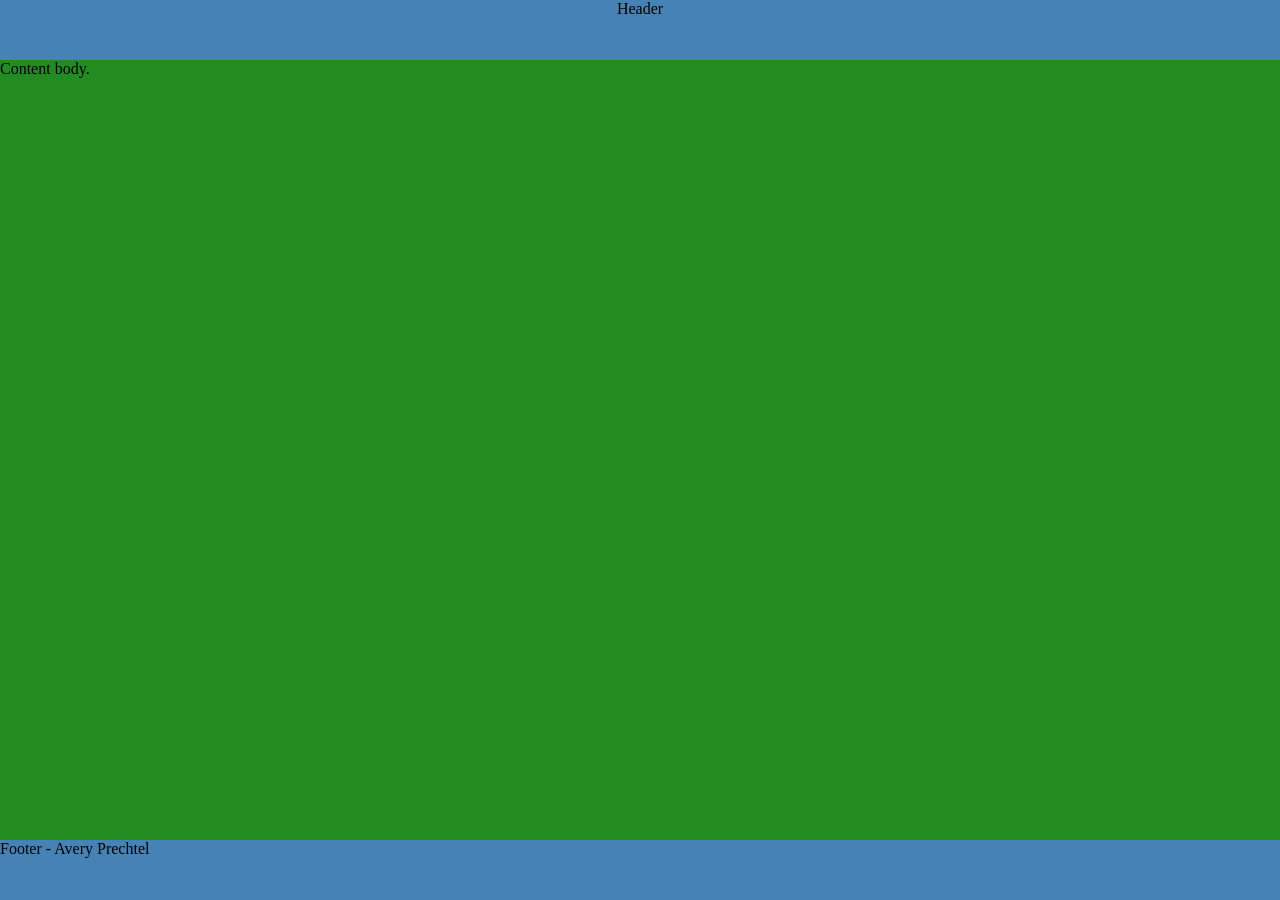
<file: Ex9b/index.html>
<!doctype html>
<html lang="en">
<head>
  <meta charset="utf-8">
  <meta name="viewport" content="width=device-width, initial-scale=1">
  <title>Exercise 9b - Flexible Web Layout | Avery Prechtel</title>
  <link rel="stylesheet" href="style.css">
</head>
<body>
  <div class="container">
    <header class="header">Header</header>
    <main class="content-body">Content body.</main>
    <footer class="footer">Footer - Avery Prechtel</footer>
  </div>
</body>
</html>
</file>
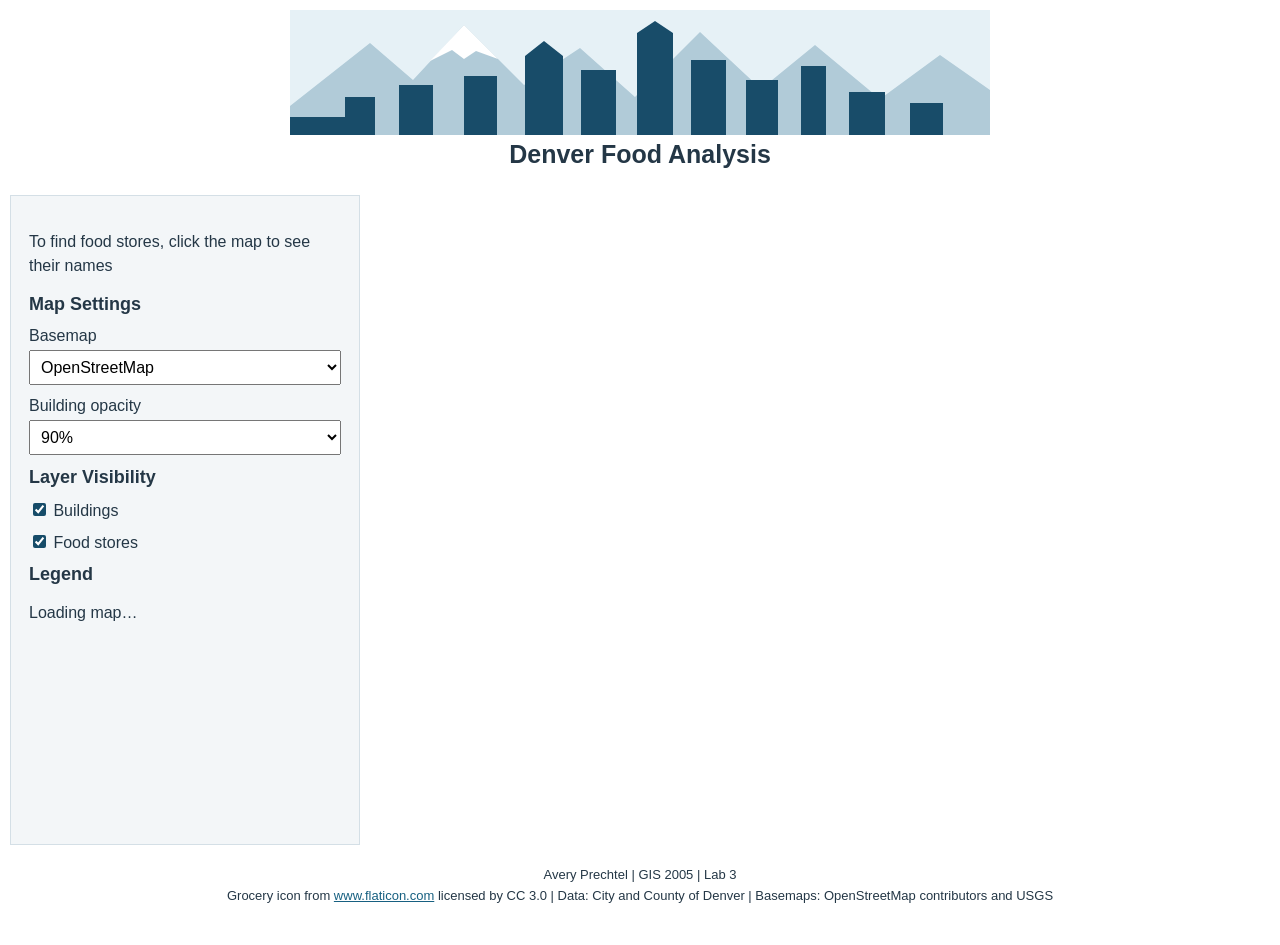
<file: Lab3/index.html>
<!doctype html>
<html lang="en">
<head>
  <meta charset="utf-8">
  <meta name="viewport" content="width=device-width, initial-scale=1">
  <title>Denver Food Analysis</title>
  <link rel="stylesheet" href="style.css">
  <script type="module" src="https://js.arcgis.com/5.1/"></script>
</head>
<body>
  <div class="container">
    <header><img src="denver-skyline.svg" width="700" height="125" alt="Denver skyline"><h1>Denver Food Analysis</h1></header>
    <aside class="sidebar-l"><p>To find food stores, click the map to see their names</p><h2>Map Settings</h2><label>Basemap <select id="basemap"><option value="osm">OpenStreetMap</option><option value="usgs">USGS Topo</option></select></label><label>Building opacity <select id="opacity"><option value="0.9">90%</option><option value="0.5">50%</option></select></label><h2>Layer Visibility</h2><label><input id="buildings-visible" type="checkbox" checked> Buildings</label><label><input id="stores-visible" type="checkbox" checked> Food stores</label><arcgis-layer-list reference-element="myMap"></arcgis-layer-list><h2>Legend</h2><arcgis-legend reference-element="myMap"></arcgis-legend><p id="status" role="status">Loading map…</p></aside>
    <main aria-label="Main map area"><arcgis-map id="myMap" item-id="a5c6499aab944b37bfedc749d92e5afe" center="-104.95,39.75" zoom="14" popup-disabled><arcgis-zoom slot="top-left"></arcgis-zoom><arcgis-popup slot="popup"></arcgis-popup></arcgis-map></main>
    <footer>Avery Prechtel | GIS 2005 | Lab 3<br>Grocery icon from <a href="https://www.flaticon.com/">www.flaticon.com</a> licensed by CC 3.0 | Data: City and County of Denver | Basemaps: OpenStreetMap contributors and USGS</footer>
  </div>
  <script type="module" src="app.js"></script>
</body>
</html>
</file>
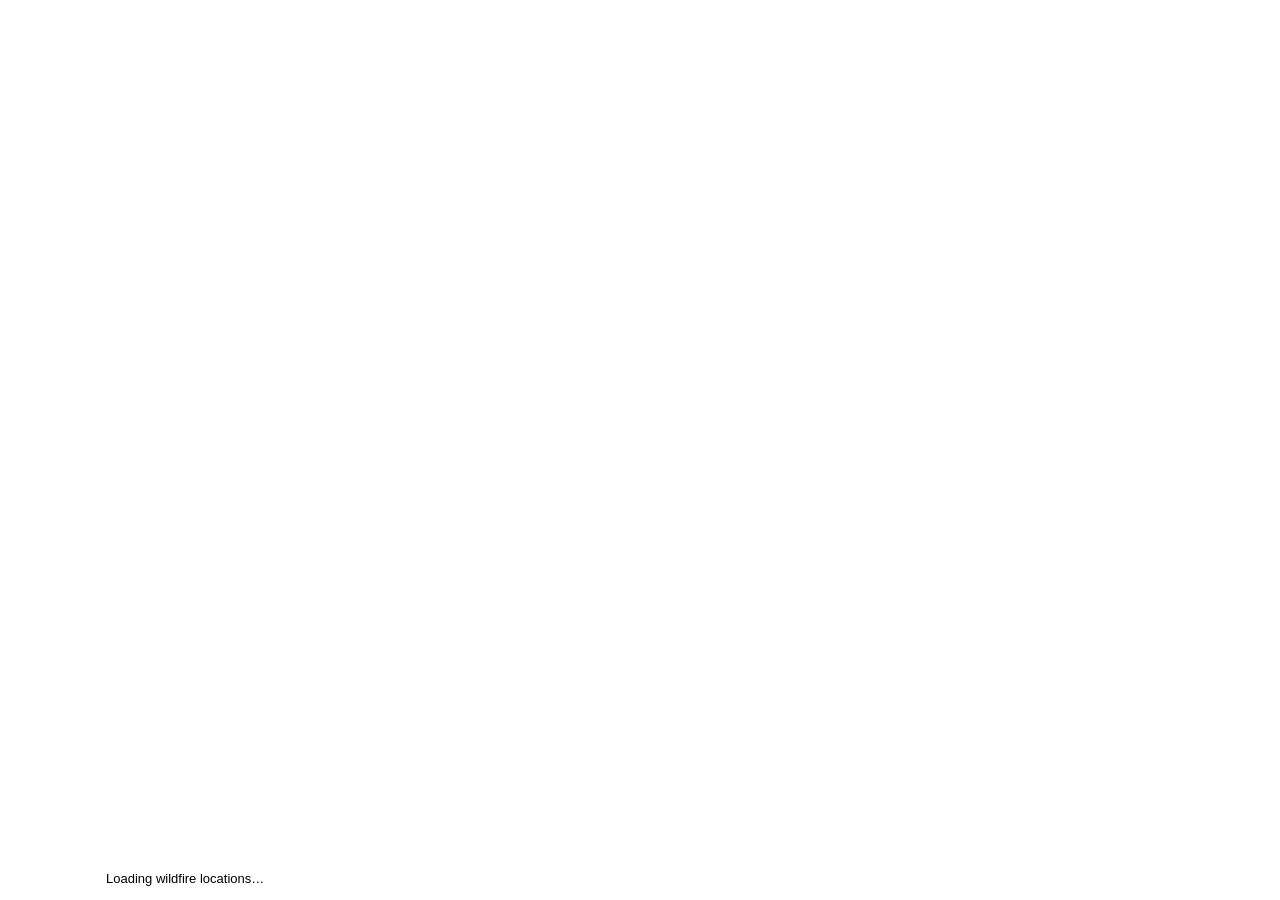
<file: ex10/geojson-template.html>
<!doctype html>
<html lang="en">
  <head>
    <meta charset="utf-8">
    <meta name="viewport" content="width=device-width, initial-scale=1">
    <title>Boulder Wildfire Map</title>
    <script type="module" src="https://js.arcgis.com/5.1/"></script>
    <style>
      html, body, arcgis-map { height: 100%; width: 100%; margin: 0; }
      #status { position: absolute; bottom: 8px; left: 100px; background: white; padding: 6px; font: 13px Arial; }
    </style>
  </head>
  <body>
    <arcgis-map basemap="gray-vector" center="-105.30,40.048" zoom="12">
      <arcgis-popup slot="popup"></arcgis-popup>
      <arcgis-zoom slot="top-left"></arcgis-zoom>
      <arcgis-scale-bar slot="bottom-left"></arcgis-scale-bar>
    </arcgis-map>
    <div id="status" role="status">Loading wildfire locations…</div>
    <script type="module">
      const GeoJSONLayer = await $arcgis.import("@arcgis/core/layers/GeoJSONLayer.js");
      const PictureMarkerSymbol = await $arcgis.import("@arcgis/core/symbols/PictureMarkerSymbol.js");
      const SimpleRenderer = await $arcgis.import("@arcgis/core/renderers/SimpleRenderer.js");
      const template = {
        title: "Wildfire Info",
        content: 'Name: {name}<p>Link: <a href="{link}" target="_blank" rel="noopener noreferrer">{link}</a></p>'
      };
      const myIcon = { url: "images/fire.png", width: "32px", height: "32px" };
      const myRenderer = new SimpleRenderer({ symbol: new PictureMarkerSymbol(myIcon) });
      const layer = new GeoJSONLayer({
        url: "data/wildfire.json",
        title: "Wildfire locations",
        copyright: "Denver Post and Daily Camera",
        popupTemplate: template,
        renderer: myRenderer,
        labelingInfo: [{
          labelExpressionInfo: { expression: "$feature.name" },
          labelPlacement: "above-center",
          symbol: { type: "text", color: "#202020", haloColor: "white", haloSize: 2, font: { size: 12, family: "Arial", weight: "bold" } }
        }],
        labelsVisible: true
      });
      const viewElement = document.querySelector("arcgis-map");
      await viewElement.viewOnReady();
      viewElement.map.add(layer);
      try {
        await layer.load();
        const results = await layer.queryFeatures();
        document.querySelector("#status").textContent = `${results.features.length} wildfire locations | Click a fire for details`;
      } catch (error) {
        document.querySelector("#status").textContent = "Unable to load wildfire data. Serve this folder over HTTP and check data/wildfire.json.";
        console.error(error);
      }
    </script>
  </body>
</html>
</file>
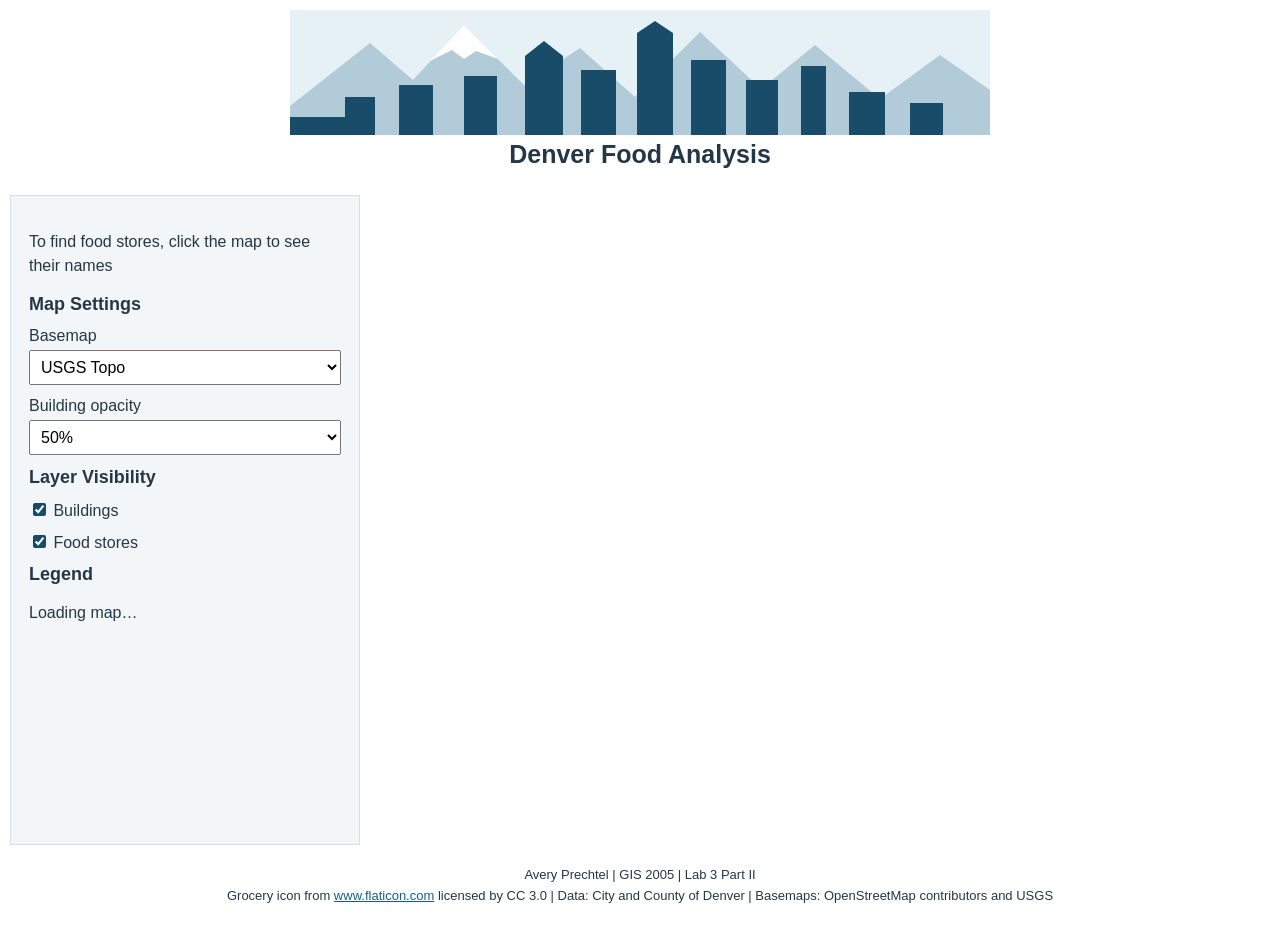
<file: Lab3/part2.html>
<!doctype html>
<html lang="en">
<head>
  <meta charset="utf-8">
  <meta name="viewport" content="width=device-width, initial-scale=1">
  <title>Denver Food Analysis Part II</title>
  <link rel="stylesheet" href="style.css">
  <script type="module" src="https://js.arcgis.com/5.1/"></script>
</head>
<body>
  <div class="container">
    <header><img src="denver-skyline.svg" width="700" height="125" alt="Denver skyline"><h1>Denver Food Analysis</h1></header>
    <aside class="sidebar-l"><p>To find food stores, click the map to see their names</p><h2>Map Settings</h2><label>Basemap <select id="basemap"><option value="usgs">USGS Topo</option><option value="osm">OpenStreetMap</option></select></label><label>Building opacity <select id="opacity"><option value="0.5">50%</option><option value="0.9">90%</option></select></label><h2>Layer Visibility</h2><label><input id="buildings-visible" type="checkbox" checked> Buildings</label><label><input id="stores-visible" type="checkbox" checked> Food stores</label><arcgis-layer-list reference-element="myMap"></arcgis-layer-list><h2>Legend</h2><arcgis-legend reference-element="myMap"></arcgis-legend><p id="status" role="status">Loading map…</p></aside>
    <main aria-label="Main map area"><arcgis-map id="myMap" item-id="a5c6499aab944b37bfedc749d92e5afe" center="-104.95,39.75" zoom="14"><arcgis-zoom slot="top-left"></arcgis-zoom></arcgis-map></main>
    <footer>Avery Prechtel | GIS 2005 | Lab 3 Part II<br>Grocery icon from <a href="https://www.flaticon.com/">www.flaticon.com</a> licensed by CC 3.0 | Data: City and County of Denver | Basemaps: OpenStreetMap contributors and USGS</footer>
  </div>
  <script type="module" src="part2.js"></script>
</body>
</html>
</file>
<file: Ex9b/style.css>
html,
body {
  height: 100%;
  margin: 0;
  padding: 0;
}

/* Three rows fill the viewport; the middle row uses remaining space. */
.container {
  display: grid;
  grid-template-rows: 60px minmax(0, 1fr) 60px;
  height: 100%;
  width: 100%;
}

.header,
.footer {
  background: steelblue;
  margin: 0;
  padding: 0;
  min-width: 0;
  overflow: auto;
}

.header {
  text-align: center;
}

.footer {
  text-align: left;
}

.content-body {
  background-color: forestgreen;
  min-height: 0;
  min-width: 0;
  overflow: auto;
  margin: 0;
  padding: 0;
}
</file>
<file: Lab3/style.css>
html, body { height: 100%; margin: 0; padding: 0; }
* { box-sizing: border-box; }
body { font-family: Arial, sans-serif; color: #243746; }
.container {
  display: grid;
  min-height: 100vh;
  gap: 10px;
  grid-template-columns: 150px 1fr;
  grid-template-rows: 80px 1fr 80px;
  grid-template-areas: "hd hd" "sd-l main" "ft ft";
}
header { grid-area: hd; background: #3498db; padding: 10px; }
main { grid-area: main; background: #ffffff; padding: 10px; min-width: 0; min-height: 300px; }
.sidebar-l { grid-area: sd-l; background: #f4f4f4; padding: 10px; }
footer { grid-area: ft; background: #333333; color: white; padding: 10px; }
h1 { font-size: 26px; margin: 12px 0; }
h2 { font-size: 18px; margin: 10px 0; }
@media (max-width: 768px) {
  .container {
    grid-template-columns: 1fr;
    grid-template-rows: auto;
    grid-template-areas: "hd" "sd-l" "main" "ft";
  }
}
.container { grid-template-columns:350px 1fr; grid-template-rows:175px minmax(650px,1fr) 80px; padding:10px; }
header { background:transparent;text-align:center;padding:0; }
header img {display:block;margin:0 auto;max-width:100%;object-fit:contain;}
h1 {margin:5px 0;font-size:25px;}
main {padding:0;min-height:650px;}
arcgis-map {display:block;width:100%;height:100%;min-height:650px;}
.sidebar-l {padding:18px;background:#f3f6f8;border:1px solid #d4dfe6;overflow:auto;}
p {line-height:1.5;}
footer {background:transparent;color:#243746;text-align:center;font-size:13px;line-height:1.6;}
a {color:#176081;}
@media(max-width:768px){.container{grid-template-columns:1fr;grid-template-rows:auto auto 70vh auto;}main,arcgis-map{min-height:450px;}}
label {display:block;margin:12px 0;} select {display:block;margin-top:5px;width:100%;padding:7px;font:inherit;} input[type="checkbox"] {accent-color:#164c69;}
</file>
